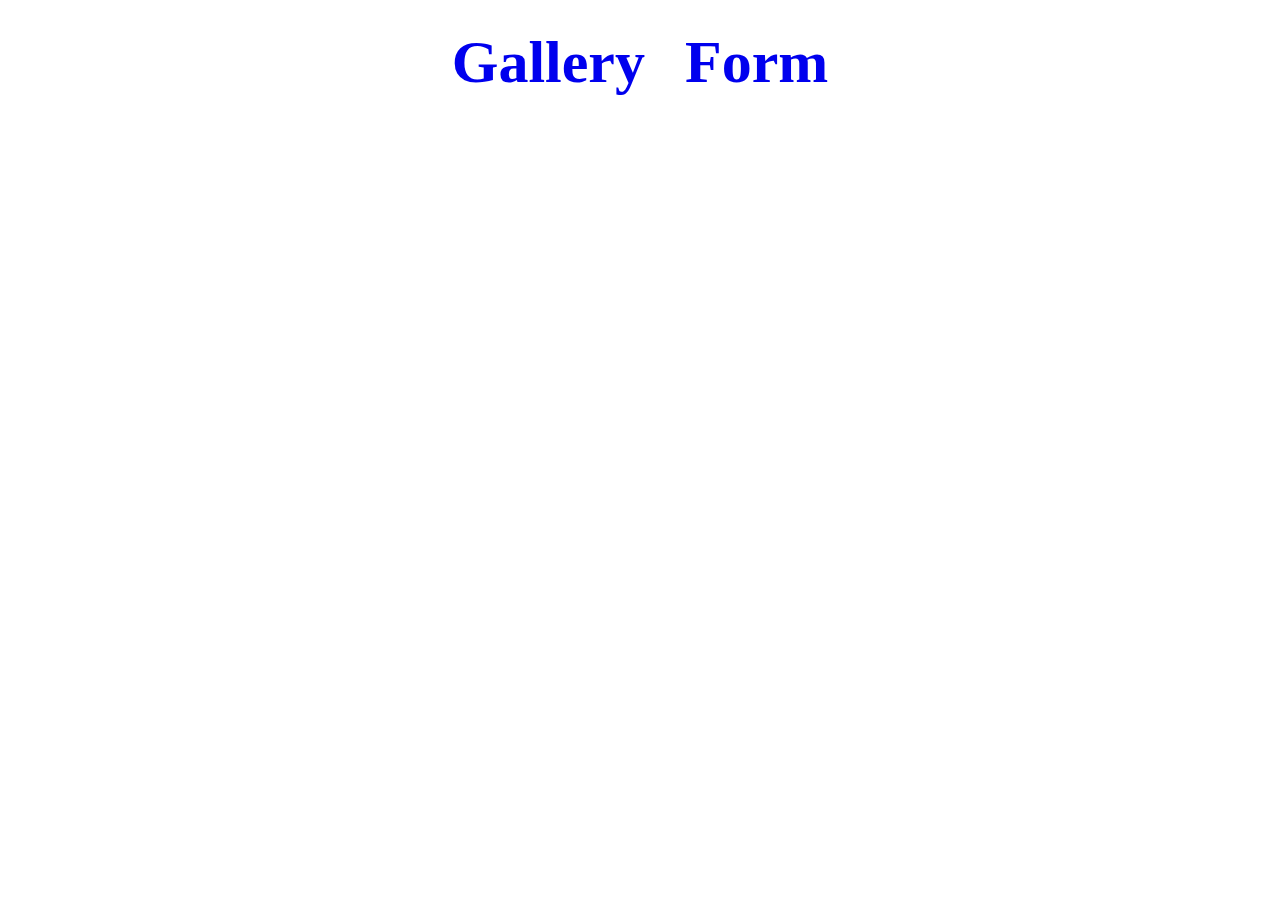
<file: src/index.html>
<!DOCTYPE html>
<html lang="en">
  <head>
    <meta charset="UTF-8" />
    <link rel="icon" type="image/svg+xml" href="/favicon.svg" />
    <meta name="viewport" content="width=device-width, initial-scale=1.0" />
    <title>Vanilla App Template</title>
    <link rel="stylesheet" href="./css/style.css" />
  </head>
  <body>
    <div class="container">
      <a href="./1-gallery.html">Gallery</a>
      <a href="./2-form.html">Form</a>
    </div>
  </body>
</html>
</file>
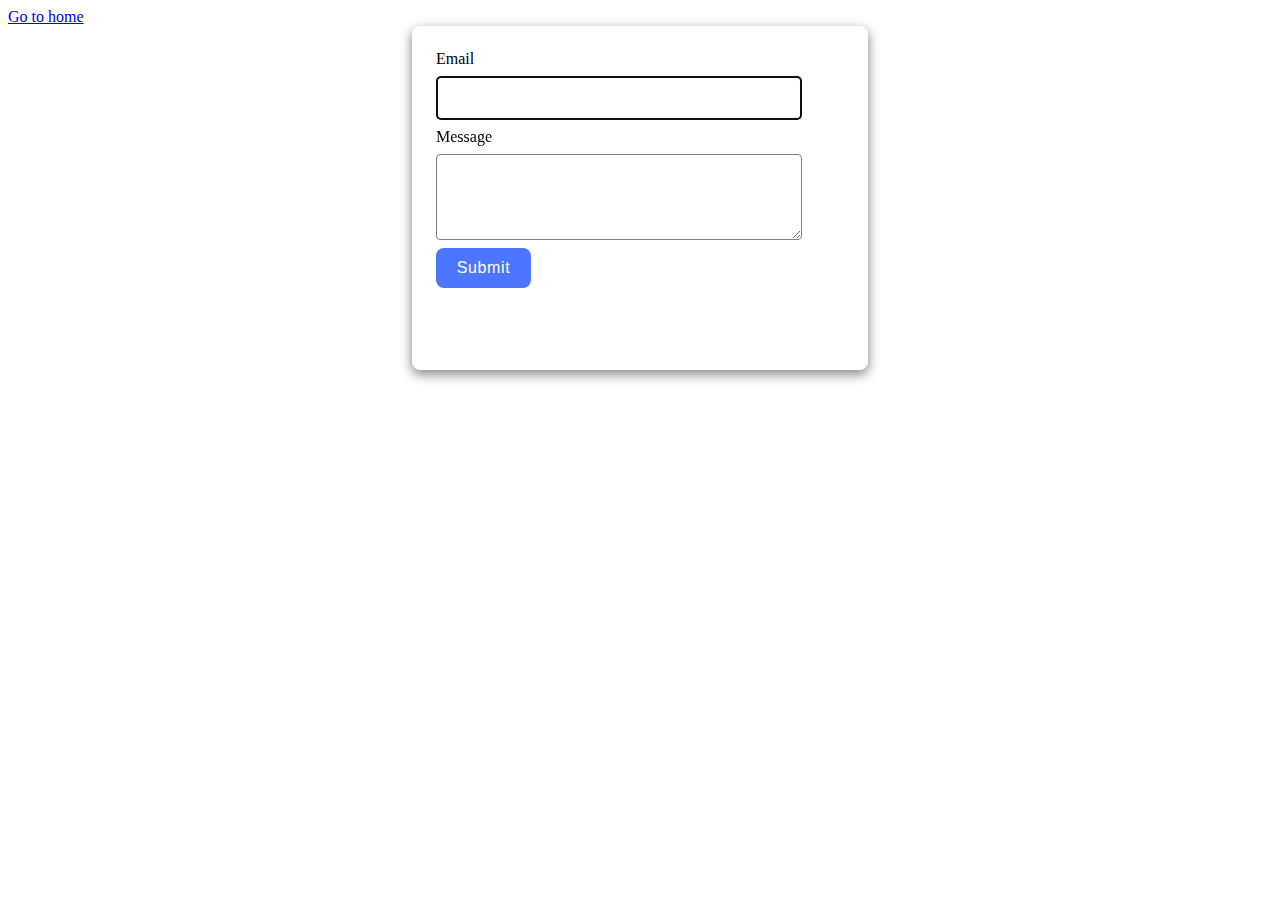
<file: src/2-form.html>
<!DOCTYPE html>
<html lang="en">
  <head>
    <meta charset="UTF-8" />
    <meta name="viewport" content="width=device-width, initial-scale=1.0" />
    <title>Document</title>
    <link rel="stylesheet" href="./css/2-form.css" />
  </head>
  <body>
    <a class="form-go-back-link" href="./index.html">Go to home</a>
    <div class="container">
      <form class="feedback-form" autocomplete="off">
        <label>
          Email
          <input type="email" name="email" autofocus />
        </label>
        <label>
          Message
          <textarea name="message" rows="8"></textarea>
        </label>
        <button type="submit">Submit</button>
      </form>
    </div>
    <script type="module" src="./js/2-form.js"></script>
  </body>
</html>
</file>
<file: src/css/style.css>
.container {
  display: flex;
  justify-content: center;
  align-items: center;
}
a {
  padding: 10px;

  margin: 10px;
  text-decoration: none;
  font-weight: bold;
  font-size: 60px;
}
</file>
<file: src/css/2-form.css>
.container {
    display: flex;
    justify-content: center;
    align-items: center;
  }
  .feedback-form {
    display: flex;
    flex-direction: column;
    gap: 8px;
    background-color: #ffffff;
    height: 296px;
    width: 408px;
    padding: 24px;
    border-radius: 8px;
    filter: drop-shadow(0 4px 6px rgba(0, 0, 0, 0.5));
  }
  label {
    display: flex;
    flex-direction: column;
    gap: 8px;
  }
  input {
    height: 40px;
    max-width: 360px;
  }
  textarea {
    height: 80px;
    max-width: 360px;
  }
  input,
  textarea {
    color: #2e2f42;
    font-family: 'Montserrat', sans-serif;
    font-size: 16px;
    font-weight: 400;
    letter-spacing: 0.04em;
    line-height: 1.5;
    border-radius: 4px;
    border: 1px solid #808080;
    max-width: 360px;
  }
  
  input:hover,
  textarea:hover {
    border: 1px solid #000000;
  }
  
  button {
    display: flex;
    width: 95px;
    height: 40px;
    padding: 16px 8px;
    font-family: 'Montserrat', sans-serif;
    font-size: 16px;
    font-weight: 400;
    letter-spacing: 0.04em;
    line-height: 1.5;
    border-radius: 8px;
    border: none;
    color: #ffffff;
    background-color: #4e75ff;
    justify-content: center;
    align-items: center;
  }
  
  button:hover {
    background-color: #6c8cff;
  }
  
  .gallery-go-back-link {
    position: absolute;
    top: 10px;
    left: 10px;
    text-decoration: none;   
    font-weight: bold;
  }
</file>
